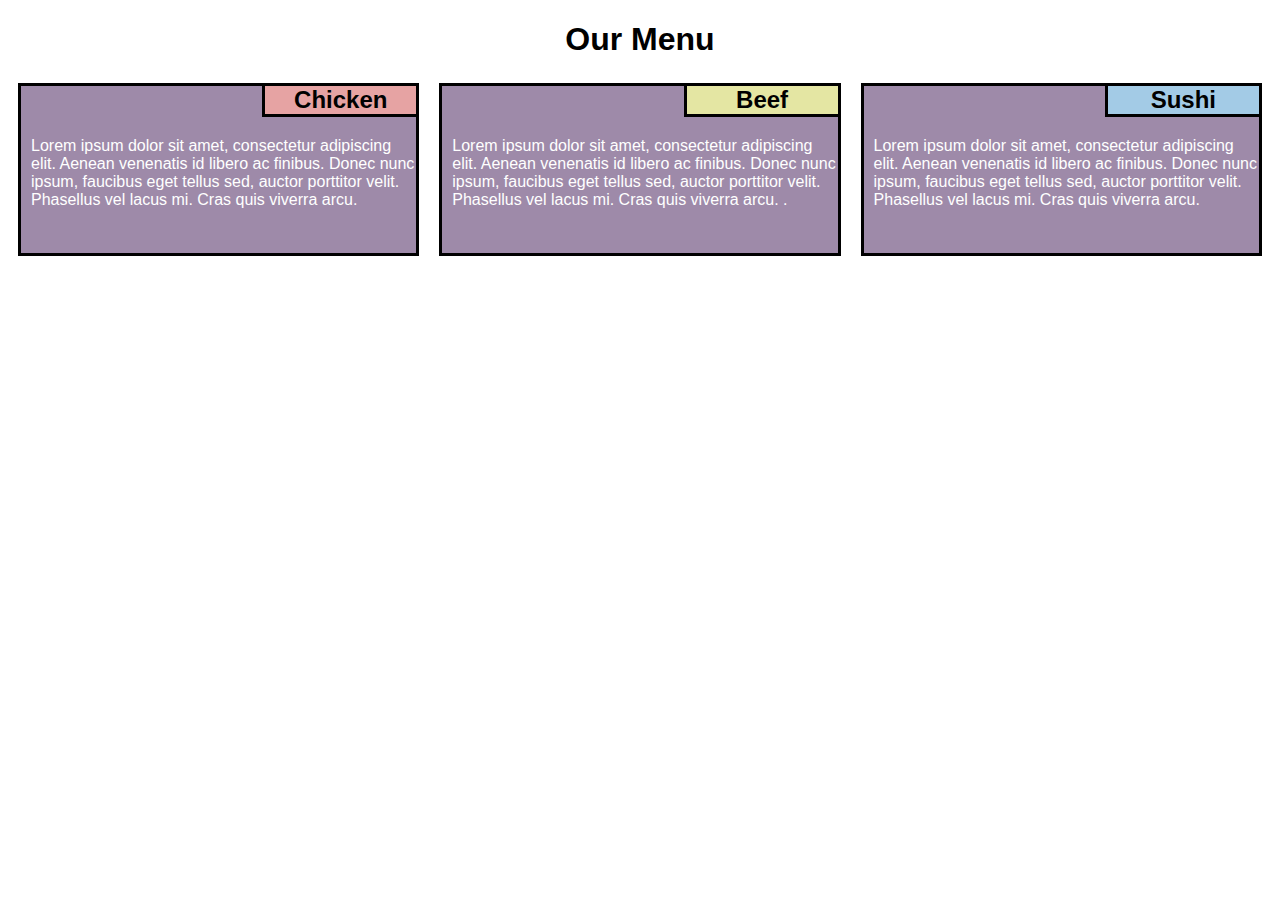
<file: module2-solution/index.html>
<!DOCTYPE html>
<html>
<head>
	<title>Module 2 Assignent</title>
	<meta charset="utf-8">
	<meta name="viewport" content="width=device-width, initial-scale=1">
	<link rel="stylesheet" type="text/css" href="style.css">
</head>
<body>
	<h1 align="center">Our Menu</h1>

	<div class="row">
		<div  class="col-lg-4 col-md-6 style ">
			<div  class="style1">
				<h2 id="chicken">Chicken</h2>
				<p>Lorem ipsum dolor sit amet, consectetur adipiscing elit. Aenean venenatis id libero ac finibus. Donec nunc ipsum, faucibus eget tellus sed, auctor porttitor velit. Phasellus vel lacus mi. Cras quis viverra arcu.  </p>
			</div>
		</div>

		<div class="col-lg-4 col-md-6 style">
			<div class="style1">
				<h2 id="beef">Beef</h2>
				<p>Lorem ipsum dolor sit amet, consectetur adipiscing elit. Aenean venenatis id libero ac finibus. Donec nunc ipsum, faucibus eget tellus sed, auctor porttitor velit. Phasellus vel lacus mi. Cras quis viverra arcu. .</p>
			</div >
		</div>

		<div class="col-lg-4 col-md-12 style">
			<div class="style1">
				<h2 id="sushi">Sushi</h2>
				<p>Lorem ipsum dolor sit amet, consectetur adipiscing elit. Aenean venenatis id libero ac finibus. Donec nunc ipsum, faucibus eget tellus sed, auctor porttitor velit. Phasellus vel lacus mi. Cras quis viverra arcu. </p>
			</div>
		</div>
	</div>

</body>
</html>
</file>
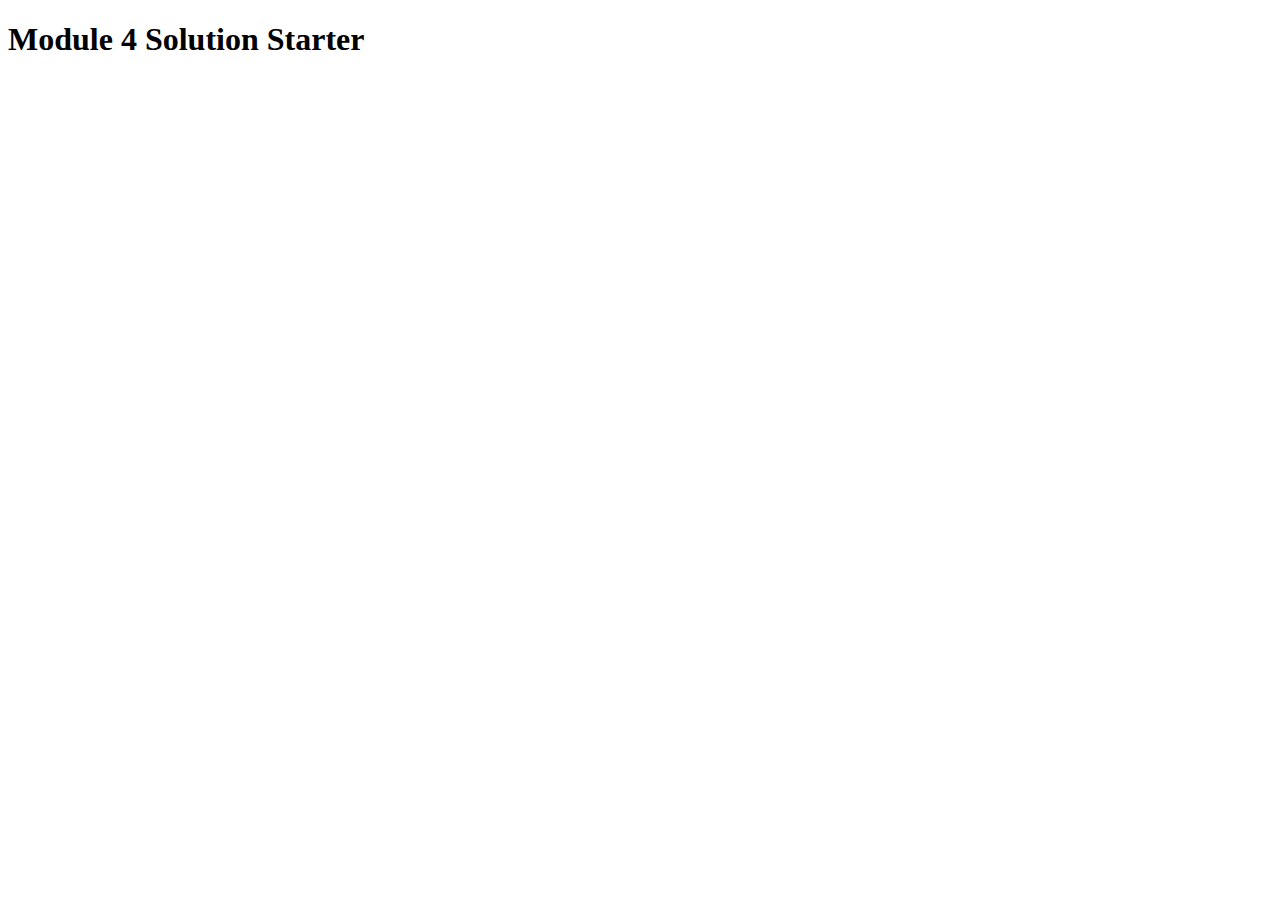
<file: module4-solution/index.html>
<!DOCTYPE html>
<html>
<head>
  <meta charset="utf-8">
  <title>Module 4 Solution Starter</title>
  <script src="SpeakHello.js"></script>
  <script src="SpeakGoodBye.js"></script>
  <script src="script.js"></script>
</head>
<body>
  <h1>Module 4 Solution Starter</h1>
</body>
</html>
</file>
<file: module2-solution/style.css>
* {
  box-sizing: border-box;
  font-family: Helvetica;
}
h1 {
  margin-bottom: 15px;
}

h2 {
	border-left:  3px solid black;
	border-bottom: 3px solid black;
	width: 154px;
	text-align: center;
  	margin-left: auto;
  	margin-top: 0;
  	margin-right: 0;
  	

}

p {
  height: 100px;
  margin-right: auto;
  margin-left: 10px;
  color: white;
  text-align: left;
}
#sushi {
	background-color: #A3CBE6

}

#beef {
	background-color: #E4E6A3

}
#chicken {
	background-color: #E6A3A3

}

.style {
	background-color: white
		
}

.style1 {
	margin: 10px;
	border: 3px solid black;
	background-color: #9E8AA9;
	position: relative;	
}

/* Simple Responsive Framework. */
.row {
  width: 100%;
}

/********** Large devices only **********/
@media (min-width: 992px) {
  .col-lg-1, .col-lg-2, .col-lg-3, .col-lg-4, .col-lg-5, .col-lg-6, .col-lg-7, .col-lg-8, .col-lg-9, .col-lg-10, .col-lg-11, .col-lg-12 {
    float: left;
    
    
  }
  .col-lg-4 {
    width: 33.33%;
  }
  .col-lg-6 {
    width: 50%;
  }
  .col-lg-12 {
    width: 100%;
  }
}

/********** Medium devices only **********/
@media (min-width: 768px) and (max-width: 991px) {
  .col-md-1, .col-md-2, .col-md-3, .col-md-4, .col-md-5, .col-md-6, .col-md-7, .col-md-8, .col-md-9, .col-md-10, .col-md-11, .col-md-12 {
    float: left;
   
}
  .col-md-4 {
    width: 33.33%;
  }
  .col-md-6 {
    width: 50%;
  }
  .col-md-12 {
    width: 100%;
  }
}
  }

/********** Small devices only **********/
@media (max-width: 767px) {
  .col-sm-1, .col-sm-2, .col-sm-3, .col-sm-4, .col-sm-5, .col-sm-6, .col-sm-7, .col-sm-8, .col-sm-9, .col-sm-10, .col-sm-11, .col-sm-12 {
    float: left;
    
  }
  .col-sm-4 {
    width: 33.33%;
  }
  
  .col-sm-6 {
    width: 50%;

  }
  .col-sm-12 {
    width: 100%;
  }
</file>
